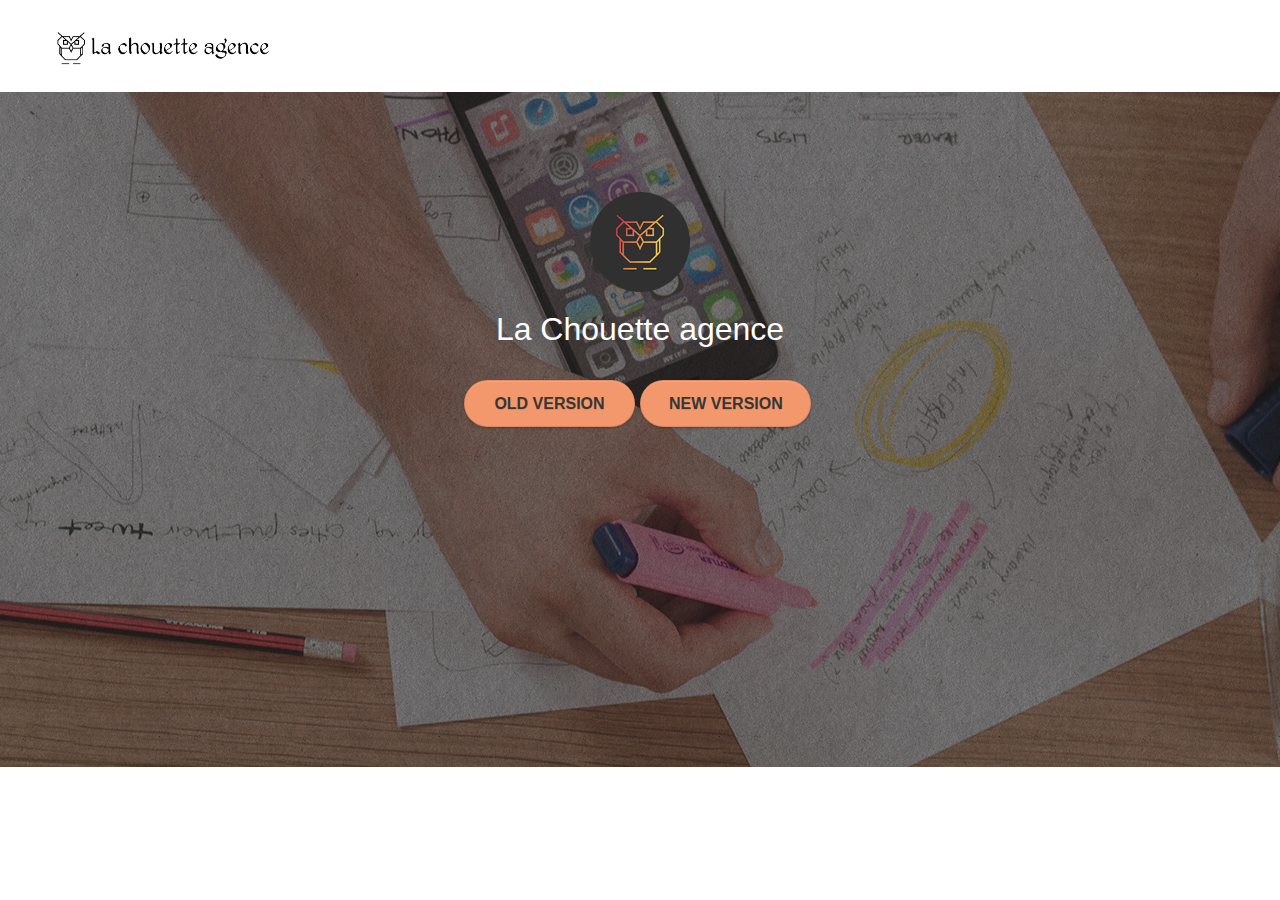
<file: index.html>
<!DOCTYPE html>
<head>
  <meta charset="utf-8" />
  <meta name="keywords"
    content="seo, google, site web, site internet, agence design, entreprise web design, graphiste webdesigner, design web lyon, site profesionnel, creation site design lyon" />
  <meta name="description" content="" />
  <meta name="viewport" content="width=device-width, initial-scale=1.0, viewport-fit=cover" />
  <link rel="shortcut icon" type="image/jpg" href="new/favicon.jpg" />

  <link rel="stylesheet" type="text/css" href="new/css/bootstrap.css" />
  <link rel="stylesheet" type="text/css" href="new/style.css" />
  <link rel="stylesheet" type="text/css" href="new/css/font-awesome.css" />
  <link rel="stylesheet" type="text/css" href="new/css/et-line.css" />

  <script src="new/js/jquery-2.1.0.js"></script>
  <script src="new/js/bootstrap.js"></script>
  <script src="new/js/blocs.js"></script>
  <script src="new/js/jquery.touchSwipe.js" defer></script>
  <script src="new/js/gmaps.js"></script>

  <title>La Chouette agence | Meilleure agence de webdesign à Lyon</title>
</head>

<body>
  <!-- Principal conteneur -->
  <div class="page-container">
    <!-- bloc-0 -->
    <div class="bloc bgc-white l-bloc" id="bloc-0">
      <div class="container bloc-sm">
        <nav class="navbar row">
          <div class="navbar-header">
            <span class="navbar-brand"><img src="new/img/la-chouette-agence.png"
                alt="Lyon web design logo agence web meilleure agence" height="40" /></span>
          </div>
        </nav>
      </div>
    </div>
    <!-- bloc-0 END -->

    <!-- bloc-1-presentation -->
    <div class="bloc bgc-dark-slate-blue bg-banniere d-bloc bg-t-edge bloc-bg-texture texture-paper b-parallax"
      style="height: 75vh" id="bloc-1-hero">
      <div class="container bloc-lg">
        <div class="row tight-width-whitespace">
          <div class="col-sm-12">
            <img src="new/img/logo.png" class="center-block image-resize-mode" width="100"
              alt="La Chouette agence, agence web Lyon, création logo Lyon" />
            <h1 class="text-center hero-bloc-text tc-white">
              La Chouette agence
            </h1>
            <div style="display: flex; justify-content: center;">
            <a href="old/index.html" class="btn btn-atomic-tangerine btn-clean btn-rd btn-lg cta-hero" target="_blank"
              style="width: 30%;">Old Version</a>
            <a href="new/index.html" class="btn btn-atomic-tangerine btn-clean btn-rd btn-lg cta-hero" target="_blank"
              style="width: 30%;">New Version</a>
            </div>
          </div>
        </div>
      </div>
    </div>
  </div>
</body>

</html>
</file>
<file: new/style.css>
body {
    margin: 0;
    padding: 0;
    background: #FFF;
    overflow-x: hidden;
    -webkit-font-smoothing: antialiased;
    -moz-osx-font-smoothing: grayscale;
}

a {
    text-decoration: none;
}

a:hover,
button:hover {
    text-decoration: none;
    cursor: pointer;
}

#page-loading-blocs-notifaction {
    position: fixed;
    top: 0;
    bottom: 0;
    width: 100%;
    z-index: 100000;
    background: #FFF url("img/pageload-spinner.gif") no-repeat center center;
}

.bloc {
    width: 100%;
    clear: both;
    background: 50% 50% no-repeat;
    padding: 0 50px;
    -webkit-background-size: cover;
    -moz-background-size: cover;
    -o-background-size: cover;
    background-size: cover;
    position: relative;
}

.bloc .container {
    padding-left: 0;
    padding-right: 0;
}

.bloc-lg {
    padding: 100px 50px;
}

.bloc-md {
    padding: 50px;
}

.bloc-sm {
    padding: 20px 50px;
}

.bg-center,
.bg-l-edge,
.bg-r-edge,
.bg-t-edge,
.bg-b-edge,
.bg-tl-edge,
.bg-bl-edge,
.bg-tr-edge,
.bg-br-edge,
.bg-repeat {
    -webkit-background-size: auto;
    -moz-background-size: auto;
    -o-background-size: auto;
    background-size: auto;
}

.bg-repeat {
    background: repeat;
}

.bg-t-edge {
    background: top no-repeat;
}

.bloc-bg-texture::before {
    content: "";
    background-size: 2px 2px;
    position: absolute;
    top: 0;
    bottom: 0;
    left: 0;
    right: 0;
}

.texture-paper::before {
    background: url("img/texture-paper.png");
    background-size: 280px 280px;
}

.b-parallax {
    background-attachment: fixed;
}

.d-bloc {
    color: rgba(255, 255, 255, .7);
}

.d-bloc button:hover {
    color: rgba(255, 255, 255, .9);
}

.d-bloc .icon-round,
.d-bloc .icon-square,
.d-bloc .icon-rounded,
.d-bloc .icon-semi-rounded-a,
.d-bloc .icon-semi-rounded-b {
    border-color: rgba(255, 255, 255, .9);
}

.d-bloc .divider-h span {
    border-color: rgba(255, 255, 255, .2);
}

.d-bloc .a-btn,
.d-bloc .navbar a,
.d-bloc .navbar-brand,
.d-bloc h1 a,
.d-bloc h2 a,
.d-bloc h3 a,
.d-bloc h4 a,
.d-bloc h5 a,
.d-bloc h6 a,
.d-bloc p a {
    color: rgba(255, 255, 255, .6);
}

.d-bloc .a-btn:hover,
.d-bloc .navbar a:hover,
.d-bloc .navbar-brand:hover,
.d-bloc a:hover .icon-sm,
.d-bloc a:hover .icon-md,
.d-bloc a:hover .icon-lg,
.d-bloc a:hover .icon-xl,
.d-bloc h1 a:hover,
.d-bloc h2 a:hover,
.d-bloc h3 a:hover,
.d-bloc h4 a:hover,
.d-bloc h5 a:hover,
.d-bloc h6 a:hover,
.d-bloc p a:hover {
    color: rgba(255, 255, 255, 1);
}

.d-bloc .navbar-toggle .icon-bar {
    background: rgba(255, 255, 255, 1);
}

.d-bloc .btn-wire,
.d-bloc .btn-wire:hover {
    color: rgba(255, 255, 255, 1);
    border-color: rgba(255, 255, 255, 1);
}

.d-bloc .panel {
    color: rgba(0, 0, 0, .5);
}

.d-bloc .panel button:hover {
    color: rgba(0, 0, 0, .7);
}

.d-bloc .panel icon {
    border-color: rgba(0, 0, 0, .7);
}

.d-bloc .panel .divider-h span {
    border-color: rgba(0, 0, 0, .1);
}

.d-bloc .panel .a-btn {
    color: rgba(0, 0, 0, .6);
}

.d-bloc .panel .a-btn:hover {
    color: rgba(0, 0, 0, 1);
}

.d-bloc .panel .btn-wire,
.d-bloc .panel .btn-wire:hover {
    color: rgba(0, 0, 0, .7);
    border-color: rgba(0, 0, 0, .3);
}

.d-bloc .panel,
.l-bloc {
    color: rgba(0, 0, 0, .5);
}

.d-bloc .panel button:hover,
.l-bloc button:hover {
    color: rgba(0, 0, 0, .7);
}

.l-bloc .icon-round,
.l-bloc .icon-square,
.l-bloc .icon-rounded,
.l-bloc .icon-semi-rounded-a,
.l-bloc .icon-semi-rounded-b {
    border-color: rgba(0, 0, 0, .7);
}

.d-bloc .panel .divider-h span,
.l-bloc .divider-h span {
    border-color: rgba(0, 0, 0, .1);
}

.d-bloc .panel .a-btn,
.l-bloc .a-btn,
.l-bloc .navbar a,
.l-bloc .navbar-brand,
.l-bloc a .icon-sm,
.l-bloc a .icon-md,
.l-bloc a .icon-lg,
.l-bloc a .icon-xl,
.l-bloc h1 a,
.l-bloc h2 a,
.l-bloc h3 a,
.l-bloc h4 a,
.l-bloc h5 a,
.l-bloc h6 a,
.l-bloc p a {
    color: rgba(0, 0, 0, .6);
}

.d-bloc .panel .a-btn:hover,
.l-bloc .a-btn:hover,
.l-bloc .navbar a:hover,
.l-bloc .navbar-brand:hover,
.l-bloc a:hover .icon-sm,
.l-bloc a:hover .icon-md,
.l-bloc a:hover .icon-lg,
.l-bloc a:hover .icon-xl,
.l-bloc h1 a:hover,
.l-bloc h2 a:hover,
.l-bloc h3 a:hover,
.l-bloc h4 a:hover,
.l-bloc h5 a:hover,
.l-bloc h6 a:hover,
.l-bloc p a:hover {
    color: rgba(0, 0, 0, 1);
}

.l-bloc .navbar-toggle .icon-bar {
    color: rgba(0, 0, 0, .6);
}

.d-bloc .panel .btn-wire,
.d-bloc .panel .btn-wire:hover,
.l-bloc .btn-wire,
.l-bloc .btn-wire:hover {
    color: rgba(0, 0, 0, .7);
    border-color: rgba(0, 0, 0, .3);
}

.voffset {
    margin-top: 30px;
}

.voffset-lg {
    margin-top: 80px;
}

.row-no-gutters {
    margin-right: 0;
    margin-left: 0;
}

.row.row-no-gutters>[class^="col-"],
.row.row-no-gutters>[class*=" col-"] {
    padding-right: 0;
    padding-left: 0;
}

#bloc-1-hero h1 {
    font-size: 32px;
}

.navbar {
    margin-bottom: 0;
    z-index: 1;
}

.navbar-brand {
    height: auto;
    padding: 3px 15px;
    font-size: 25px;
    font-weight: normal;
    font-weight: 600;
    line-height: 44px;
}

.navbar-brand img {
    max-height: 200px;
    margin: 0 5px 0 0;
    display: inline;
}

.navbar-brand img[src$=svg] {
    min-width: 100px;
}

.nav-center .navbar-brand img {
    margin: 0;
}

.navbar .nav {
    z-index: 1;
    left: 70%;
    list-style-type: none;
    display: flex;
}

.nav>li {
    font-size: 16px;
    padding: 25px;
}

.navbar-nav .open .dropdown-menu>li>a {
    text-align: inherit;
}

.nav>li a:hover,
.nav>li a:focus {
    background: transparent;
}

.navbar-toggle {
    margin: 10px 10px 0 0;
    border: 0px;
}

.navbar-toggle:hover {
    background: transparent;
}

.navbar-toggle .icon-bar {
    background-color: rgba(0, 0, 0, .5);
    width: 26px;
}

.nav-invert .navbar .nav {
    float: left;
}

.nav-invert .navbar-header,
.nav-invert .navbar-brand {
    float: right;
    position: relative;
    z-index: 2;
}

@media (min-width: 768px) {
    .site-navigation {
        position: absolute;
        top: 30%;
        right: 20px;
        transform: translate(0, -50%);
        -webkit-transform: translateY(-50%);
    }

    .nav>li .dropdown-menu a,
    .nav>li .dropdown-menu a:hover {
        color: #484848;
    }

    .nav-invert .site-navigation {
        left: 0;
        right: 0;
    }

    .nav-center {
        text-align: center;
    }

    .nav-center .navbar-header {
        width: 100%;
    }

    .nav-center .navbar-header,
    .nav-center .navbar-brand,
    .nav-center .nav>li {
        float: none;
        display: inline-block;
    }

    .nav-center .site-navigation {
        position: relative;
        width: 100%;
        right: 0;
        margin-right: 0px;
        margin-top: 20px;
    }

    .nav-center.mini-nav .navbar-toggle {
        float: none;
        margin: 10px auto 0;
    }
}

.nav>li>.dropdown a {
    background: none;
    display: block;
    padding: 14px 15px;
}

nav .caret {
    margin: 0 5px;
}

.dropdown-menu .dropdown-menu {
    top: -8px;
    left: 100%;
}

.dropdown-menu .dropmenu-flow-right {
    top: 100%;
    left: 0;
    margin-left: -1px;
    border-top-left-radius: 0;
    border-top-right-radius: 0;
}

.dropdown-menu .dropdown span {
    border: 4px solid black;
    border-top-color: transparent;
    border-right-color: transparent;
    border-bottom-color: transparent;
    margin: 6px -5px 0 0;
    float: right;
}

.mg-md {
    margin-top: 10px;
    margin-bottom: 20px;
}

.mg-lg {
    margin-top: 10px;
    margin-bottom: 40px;
}

.btn {
    margin: 0 5px 5px 0;
}

.btn.pull-right {
    margin: 0 0 5px 5px;
}

.btn-d,
.btn-d:hover,
.btn-d:focus {
    color: #FFF;
    background: rgba(0, 0, 0, .3);
}

button {
    outline: none;
}

.btn-rd {
    border-radius: 40px;
}

.btn-clean {
    border: 1px solid rgba(0, 0, 0, .08);
    border-bottom-color: rgba(0, 0, 0, .1);
    text-shadow: 0 1px 0 rgba(0, 0, 1, .1);
    box-shadow: 0 1px 3px rgba(0, 0, 1, .25), inset 0 1px 0 0 rgba(255, 255, 255, .15);
}

.icon-md {
    font-size: 30px;
}

.icon-lg {
    font-size: 60px;
}

.sm-shadow {
    text-shadow: 0 1px 2px rgba(0, 0, 0, .3);
}

.panel-sq,
.panel-sq .panel-heading,
.panel-sq .panel-footer {
    border-radius: 0;
}

.panel-rd {
    border-radius: 30px;
}

.panel-rd .panel-heading {
    border-radius: 29px 29px 0 0;
}

.panel-rd .panel-footer {
    border-radius: 0 0 29px 29px;
}

.form-control {
    border-color: rgba(0, 0, 0, .1);
    box-shadow: none;
    width: 30%;
    margin: 8px;
}

.scrollToTop {
    width: 40px;
    height: 40px;
    bottom: 20px;
    margin-left: 90%;
    z-index: 500;
    transition: all .3s ease-in-out;
}

.scrollToTop:hover {
    cursor: pointer;
}

.fa-chevron-up {
    margin-top: 10px;
    margin-left: 13px;
}

.fa-chevron-up:hover {
    color: #FFF;
}

a[data-lightbox] {
    position: relative;
    display: block;
    text-align: center;
}

a[data-lightbox]:hover::before {
    content: "+";
    font-family: "HelveticaNeue-Light", "Helvetica Neue Light", "Helvetica Neue", Helvetica, Arial;
    font-size: 32px;
    width: 50px;
    height: 50px;
    margin-left: -25px;
    border-radius: 50%;
    background: rgba(0, 0, 0, .6);
    color: #FFF;
    font-weight: 100;
    z-index: 1;
    position: absolute;
    top: 50%;
    transform: translateY(-50%);
    -webkit-transform: translateY(-50%);
}

a[data-lightbox]:hover img {
    opacity: 0.6;
    -webkit-animation-fill-mode: none;
    animation-fill-mode: none;
}

#lightbox-modal {
    display: flex;
    align-items: center;
}

#lightbox-modal .modal-dialog {
    width: 90%;
    max-width: 900px;
    margin: 0 auto 0;
}

#lightbox-modal .modal-dialog img {
    max-height: 90vh;
    margin: 0 auto;
}

.lightbox-caption {
    padding: 20px;
    color: #FFF;
    background: rgba(0, 0, 0, .5);
    position: absolute;
    left: 15px;
    right: 15px;
    bottom: 5px;
}

.close-lightbox {
    color: #FFF;
    font-size: 30px;
    position: absolute;
    top: 20px;
    right: 20px;
    z-index: 20;
    background: rgba(0, 0, 0, .5);
    border: none;
    line-height: 30px;
    padding: 0 9px 5px;
    opacity: 0.3;
}

.close-lightbox:hover,
.next-lightbox:hover,
.prev-lightbox:hover {
    opacity: 1.0;
    color: #FFF;
}

.next-lightbox,
.prev-lightbox {
    font-size: 20px;
    color: rgba(255, 255, 255, .9);
    background: rgba(0, 0, 0, .5);
    transition: all .2s ease-in-out;
    position: absolute;
    top: 45%;
    z-index: 1;
    opacity: 0.4;
}

.next-lightbox {
    padding: 6px 8px 1px 13px;
    right: 25px;
}

.prev-lightbox {
    padding: 6px 13px 1px 10px;
    left: 25px;
}

.snapshot-lb .modal-body {
    padding-bottom: 45px;
}

.snapshot-lb .lightbox-caption {
    padding: 0;
    color: rgba(0, 0, 0, .5);
    background: none;
}

h1,
h2,
h3,
h4,
h5,
h6,
p,
label,
.btn,
a {
    font-family: "helvetica";
    font-weight: 400;
    color: #373737;
}

.hero-bloc-text {
    font-size: 38px;
}

.hero-bloc-text-sub {
    font-size: 36px;
}

.statement-bloc-text {
    line-height: 26px;
    font-style: italic;
    font-size: 20px;
    text-align: center;
    font-weight: lighter;
    max-width: 520px;
    margin: auto auto auto auto;
}

p {
    font-size: 13px;
}

.tight-width-whitespace {
    max-width: 600px;
    margin: auto auto auto auto;
}

.h1 {
    font-size: 20px;
    font-family: "Open Sans";
}

.cta-hero {
    margin-top: 22px;
    text-transform: uppercase;
    padding: 12px 28px 12px 28px;
    font-size: 16px;
    font-weight: 700;
}

.social {
    max-width: 50%;
    margin: auto auto auto auto;
    font-size: 30px;
    margin-bottom: 25px;
    display: flex;
    justify-content: space-between;
}

h2 {
    font-size: 22px;
    line-height: 1.4em;
}

h3 {
    font-size: 15px;
    text-transform: uppercase;
    font-weight: 700;
    color: #333333;
}

.med-width-whitespace {
    max-width: 800px;
    margin: auto auto auto auto;
    box-shadow: 0px 0px 0px #000000;
}

h1 {
    color: #333333;
}

h4 {
    color: #333333;
}

.icons {
    margin-bottom: 14px;
    margin-top: 24px;
}

.white {
    color: #FFF;
}

.footer-2 {
    color: #373737;
}

.portfolio-thumb {
    margin-bottom: 24px;
}

.portfolio-row {
    margin-bottom: 44px;
    margin-top: 50px;
}

.avatar {
    box-shadow: 0px 4px 9px rgba(0, 0, 0, 0.3);
}

.black-background {
    background-color: rgba(165, 147, 99, 0.7);
    padding: 40px 40px 40px 40px;
}

.bold-link {
    font-weight: 900;
    text-decoration: underline;
}

.bgc-white {
    background-color: #FFF;
}

.bgc-dark-slate-blue {
    background-color: #364577;
}

.bgc-atomic-tangerine {
    background-color: #F3976C;
}

.tc-white {
    color: #FFF;
}

.btn-atomic-tangerine {
    background: #F3976C;
}

.btn-atomic-tangerine:hover {
    background: #c27956;
}

.ltc-white {
    color: #FFF;
}

.ltc-white:hover {
    color: #cccccc;
}

.ltc-atomic-tangerine {
    color: #F3976C;
}

.ltc-atomic-tangerine:hover {
    color: #c27956;
}

.icon-dark-slate-blue {
    color: #364577;
    border-color: #364577;
}

.bg-dots-bg {
    background-image: url("img/dots-bg.png");
}

.bg-lines-h2-bg {
    background-image: url("img/lines-h2-bg.png");
}

.bg-banniere {
    background-image: url("img/la-chouette-agence-banniere.jpg");
}

.bg-presentation {
    background-image: url("img/image-de-presentation.bmp");
}

@media (max-width: 1024px) {
    .bloc {
        padding-left: 20px;
        padding-right: 20px;
    }

    .bloc.full-width-bloc,
    .bloc-tile-2.full-width-bloc .container,
    .bloc-tile-3.full-width-bloc .container,
    .bloc-tile-4.full-width-bloc .container {
        padding-left: 0;
        padding-right: 0;
    }
}

@media (max-width: 992px) and (min-width: 768px) {
    .navbar .nav {
        left: auto;
    }

    .nav-center.navbar .nav {
        max-width: 100%
    }

}

@media only screen and (min-width: 768px) and (max-width: 1024px) and (orientation: landscape) {
    .b-parallax {
        background-attachment: scroll;
    }
}

@media only screen and (min-width: 1024px) and (max-width: 1366px) and (-webkit-min-device-pixel-ratio: 1.5) {
    .b-parallax {
        background-attachment: scroll;
    }
}

@media (min-width: 1024px) {
    .social-2 {
        max-width: 30%;
    }
}

@media (max-width: 991px) {
    .container {
        width: 100%;
    }

    .b-parallax {
        background-attachment: scroll;
    }

    .page-container,
    #hero-bloc {
        overflow-x: hidden;
        position: relative;
    }

    .bloc-group,
    .bloc-group .bloc {
        display: block;
        width: 100%;
    }
}

@media (max-width: 767px) {
    .page-container {
        overflow-x: hidden;
        position: relative;
    }

    h1,
    h2,
    h3,
    h4,
    h5,
    h6,
    p,
    #disqus_thread {
        padding-left: 10px;
        padding-right: 10px;
    }

    .b-parallax {
        background-attachment: scroll;
    }

    .navbar .nav {
        padding-top: 0;
        border-top: 1px solid rgba(0, 0, 0, .2);
        float: none;
        padding-left: 0;
    }

    .form-control {
        width: 95%;
    }

    .navbar.row {
        margin-left: 0;
        margin-right: 0;
    }

    .site-navigation {
        position: inherit;
        transform: none;
        -webkit-transform: none;
        -ms-transform: none;
    }

    .nav>li {
        margin-top: 0;
        border-bottom: 1px solid rgba(0, 0, 0, .1);
        background: rgba(0, 0, 0, .05);
        text-align: left;
        padding-left: 15px;
        width: 100%;
    }

    .nav>li:hover {
        background: rgba(0, 0, 0, .08);
    }

    .dropdown .dropdown a .caret {
        float: none;
        margin: 5px 0 0 10px;
        border: 4px solid black;
        border-bottom-color: transparent;
        border-right-color: transparent;
        border-left-color: transparent;
    }

    #hero-bloc .navbar .nav {
        background: rgba(0, 0, 0, .8);
    }

    #hero-bloc .navbar .nav a {
        color: rgba(255, 255, 255, .6);
    }

    .hero {
        padding: 50px 0;
    }

    .hero-nav {
        left: -1px;
        right: -1px;
    }

    .navbar-collapse {
        padding: 0;
        overflow-x: hidden;
        -webkit-box-shadow: none;
        box-shadow: none;
    }

    .navbar-brand img {
        max-height: 40px;
        width: auto;
    }

    .nav-invert .navbar-header {
        float: none;
        width: 100%;
    }

    .nav-invert .navbar-toggle {
        float: left;
        margin-left: 10px;
    }

    .bloc {
        padding-left: 0;
        padding-right: 0;
    }

    .bloc-xxl,
    .bloc-xl,
    .bloc-lg {
        padding: 40px 0;
    }

    .bloc-sm,
    .bloc-md {
        padding-left: 0;
        padding-right: 0;
        padding-bottom: 25px;
    }

    .bloc-tile-2 .container,
    .bloc-tile-3 .container,
    .bloc-tile-4 .container,
    .bloc-fill-screen .fill-bloc-top-edge,
    .bloc-fill-screen .fill-bloc-bottom-edge {
        padding-left: 0;
        padding-right: 0;
    }

    .a-block {
        padding: 0 10px;
    }

    .btn-dwn {
        display: none;
    }

    .voffset {
        margin-top: 5px;
    }

    .voffset-md {
        margin-top: 20px;
    }

    .voffset-lg {
        margin-top: 30px;
    }

    form {
        padding: 5px;
    }

    .close-lightbox {
        display: inline-block;
    }

    .blocsapp-device-iphone5 {
        background-size: 216px 425px;
        padding-top: 60px;
        width: 216px;
        height: 425px;
    }

    .blocsapp-device-iphone5 img {
        width: 180px;
        height: 320px;
    }

    .purpose {
        width: 100%;
    }

}

@media (max-width: 400px) {
    .bloc {
        padding-left: 0;
        padding-right: 0;
    }
}

@media (max-width: 767px) {
    .bloc-mob-center-text {
        text-align: center;
    }
}
</file>
<file: new/css/et-line.css>
@font-face {
    font-family: et-line;
    src: url(../fonts/et-line.eot);
    src: url(../fonts/et-line.eot?#iefix) format('embedded-opentype'), url(../fonts/et-line.woff) format('woff'), url(../fonts/et-line.ttf) format('truetype'), url(../fonts/et-line.svg#et-line) format('svg');
    font-weight: 400;
    font-style: normal
}

.et-icon-adjustments,
.et-icon-alarmclock,
.et-icon-anchor,
.et-icon-aperture,
.et-icon-attachment,
.et-icon-bargraph,
.et-icon-basket,
.et-icon-beaker,
.et-icon-bike,
.et-icon-book-open,
.et-icon-briefcase,
.et-icon-browser,
.et-icon-calendar,
.et-icon-camera,
.et-icon-caution,
.et-icon-chat,
.et-icon-circle-compass,
.et-icon-clipboard,
.et-icon-clock,
.et-icon-cloud,
.et-icon-compass,
.et-icon-desktop,
.et-icon-dial,
.et-icon-document,
.et-icon-documents,
.et-icon-download,
.et-icon-dribbble,
.et-icon-edit,
.et-icon-envelope,
.et-icon-expand,
.et-icon-facebook,
.et-icon-flag,
.et-icon-focus,
.et-icon-gears,
.et-icon-genius,
.et-icon-gift,
.et-icon-global,
.et-icon-globe,
.et-icon-googleplus,
.et-icon-grid,
.et-icon-happy,
.et-icon-hazardous,
.et-icon-heart,
.et-icon-hotairballoon,
.et-icon-hourglass,
.et-icon-key,
.et-icon-laptop,
.et-icon-layers,
.et-icon-lifesaver,
.et-icon-lightbulb,
.et-icon-linegraph,
.et-icon-linkedin,
.et-icon-lock,
.et-icon-magnifying-glass,
.et-icon-map,
.et-icon-map-pin,
.et-icon-megaphone,
.et-icon-mic,
.et-icon-mobile,
.et-icon-newspaper,
.et-icon-notebook,
.et-icon-paintbrush,
.et-icon-paperclip,
.et-icon-pencil,
.et-icon-phone,
.et-icon-picture,
.et-icon-pictures,
.et-icon-piechart,
.et-icon-presentation,
.et-icon-pricetags,
.et-icon-printer,
.et-icon-profile-female,
.et-icon-profile-male,
.et-icon-puzzle,
.et-icon-quote,
.et-icon-recycle,
.et-icon-refresh,
.et-icon-ribbon,
.et-icon-rss,
.et-icon-sad,
.et-icon-scissors,
.et-icon-scope,
.et-icon-search,
.et-icon-shield,
.et-icon-speedometer,
.et-icon-strategy,
.et-icon-streetsign,
.et-icon-tablet,
.et-icon-target,
.et-icon-telescope,
.et-icon-toolbox,
.et-icon-tools,
.et-icon-tools-2,
.et-icon-trophy,
.et-icon-tumblr,
.et-icon-twitter,
.et-icon-upload,
.et-icon-video,
.et-icon-wallet,
.et-icon-wine {
    font-family: et-line;
    speak: none;
    font-style: normal;
    font-weight: 400;
    font-variant: normal;
    text-transform: none;
    line-height: 1;
    -webkit-font-smoothing: antialiased;
    -moz-osx-font-smoothing: grayscale;
    display: inline-block
}

.et-icon-mobile:before {
    content: "\e000"
}

.et-icon-laptop:before {
    content: "\e001"
}

.et-icon-desktop:before {
    content: "\e002"
}

.et-icon-tablet:before {
    content: "\e003"
}

.et-icon-phone:before {
    content: "\e004"
}

.et-icon-document:before {
    content: "\e005"
}

.et-icon-documents:before {
    content: "\e006"
}

.et-icon-search:before {
    content: "\e007"
}

.et-icon-clipboard:before {
    content: "\e008"
}

.et-icon-newspaper:before {
    content: "\e009"
}

.et-icon-notebook:before {
    content: "\e00a"
}

.et-icon-book-open:before {
    content: "\e00b"
}

.et-icon-browser:before {
    content: "\e00c"
}

.et-icon-calendar:before {
    content: "\e00d"
}

.et-icon-presentation:before {
    content: "\e00e"
}

.et-icon-picture:before {
    content: "\e00f"
}

.et-icon-pictures:before {
    content: "\e010"
}

.et-icon-video:before {
    content: "\e011"
}

.et-icon-camera:before {
    content: "\e012"
}

.et-icon-printer:before {
    content: "\e013"
}

.et-icon-toolbox:before {
    content: "\e014"
}

.et-icon-briefcase:before {
    content: "\e015"
}

.et-icon-wallet:before {
    content: "\e016"
}

.et-icon-gift:before {
    content: "\e017"
}

.et-icon-bargraph:before {
    content: "\e018"
}

.et-icon-grid:before {
    content: "\e019"
}

.et-icon-expand:before {
    content: "\e01a"
}

.et-icon-focus:before {
    content: "\e01b"
}

.et-icon-edit:before {
    content: "\e01c"
}

.et-icon-adjustments:before {
    content: "\e01d"
}

.et-icon-ribbon:before {
    content: "\e01e"
}

.et-icon-hourglass:before {
    content: "\e01f"
}

.et-icon-lock:before {
    content: "\e020"
}

.et-icon-megaphone:before {
    content: "\e021"
}

.et-icon-shield:before {
    content: "\e022"
}

.et-icon-trophy:before {
    content: "\e023"
}

.et-icon-flag:before {
    content: "\e024"
}

.et-icon-map:before {
    content: "\e025"
}

.et-icon-puzzle:before {
    content: "\e026"
}

.et-icon-basket:before {
    content: "\e027"
}

.et-icon-envelope:before {
    content: "\e028"
}

.et-icon-streetsign:before {
    content: "\e029"
}

.et-icon-telescope:before {
    content: "\e02a"
}

.et-icon-gears:before {
    content: "\e02b"
}

.et-icon-key:before {
    content: "\e02c"
}

.et-icon-paperclip:before {
    content: "\e02d"
}

.et-icon-attachment:before {
    content: "\e02e"
}

.et-icon-pricetags:before {
    content: "\e02f"
}

.et-icon-lightbulb:before {
    content: "\e030"
}

.et-icon-layers:before {
    content: "\e031"
}

.et-icon-pencil:before {
    content: "\e032"
}

.et-icon-tools:before {
    content: "\e033"
}

.et-icon-tools-2:before {
    content: "\e034"
}

.et-icon-scissors:before {
    content: "\e035"
}

.et-icon-paintbrush:before {
    content: "\e036"
}

.et-icon-magnifying-glass:before {
    content: "\e037"
}

.et-icon-circle-compass:before {
    content: "\e038"
}

.et-icon-linegraph:before {
    content: "\e039"
}

.et-icon-mic:before {
    content: "\e03a"
}

.et-icon-strategy:before {
    content: "\e03b"
}

.et-icon-beaker:before {
    content: "\e03c"
}

.et-icon-caution:before {
    content: "\e03d"
}

.et-icon-recycle:before {
    content: "\e03e"
}

.et-icon-anchor:before {
    content: "\e03f"
}

.et-icon-profile-male:before {
    content: "\e040"
}

.et-icon-profile-female:before {
    content: "\e041"
}

.et-icon-bike:before {
    content: "\e042"
}

.et-icon-wine:before {
    content: "\e043"
}

.et-icon-hotairballoon:before {
    content: "\e044"
}

.et-icon-globe:before {
    content: "\e045"
}

.et-icon-genius:before {
    content: "\e046"
}

.et-icon-map-pin:before {
    content: "\e047"
}

.et-icon-dial:before {
    content: "\e048"
}

.et-icon-chat:before {
    content: "\e049"
}

.et-icon-heart:before {
    content: "\e04a"
}

.et-icon-cloud:before {
    content: "\e04b"
}

.et-icon-upload:before {
    content: "\e04c"
}

.et-icon-download:before {
    content: "\e04d"
}

.et-icon-target:before {
    content: "\e04e"
}

.et-icon-hazardous:before {
    content: "\e04f"
}

.et-icon-piechart:before {
    content: "\e050"
}

.et-icon-speedometer:before {
    content: "\e051"
}

.et-icon-global:before {
    content: "\e052"
}

.et-icon-compass:before {
    content: "\e053"
}

.et-icon-lifesaver:before {
    content: "\e054"
}

.et-icon-clock:before {
    content: "\e055"
}

.et-icon-aperture:before {
    content: "\e056"
}

.et-icon-quote:before {
    content: "\e057"
}

.et-icon-scope:before {
    content: "\e058"
}

.et-icon-alarmclock:before {
    content: "\e059"
}

.et-icon-refresh:before {
    content: "\e05a"
}

.et-icon-happy:before {
    content: "\e05b"
}

.et-icon-sad:before {
    content: "\e05c"
}

.et-icon-facebook:before {
    content: "\e05d"
}

.et-icon-twitter:before {
    content: "\e05e"
}

.et-icon-googleplus:before {
    content: "\e05f"
}

.et-icon-rss:before {
    content: "\e060"
}

.et-icon-tumblr:before {
    content: "\e061"
}

.et-icon-linkedin:before {
    content: "\e062"
}

.et-icon-dribbble:before {
    content: "\e063"
}
</file>
